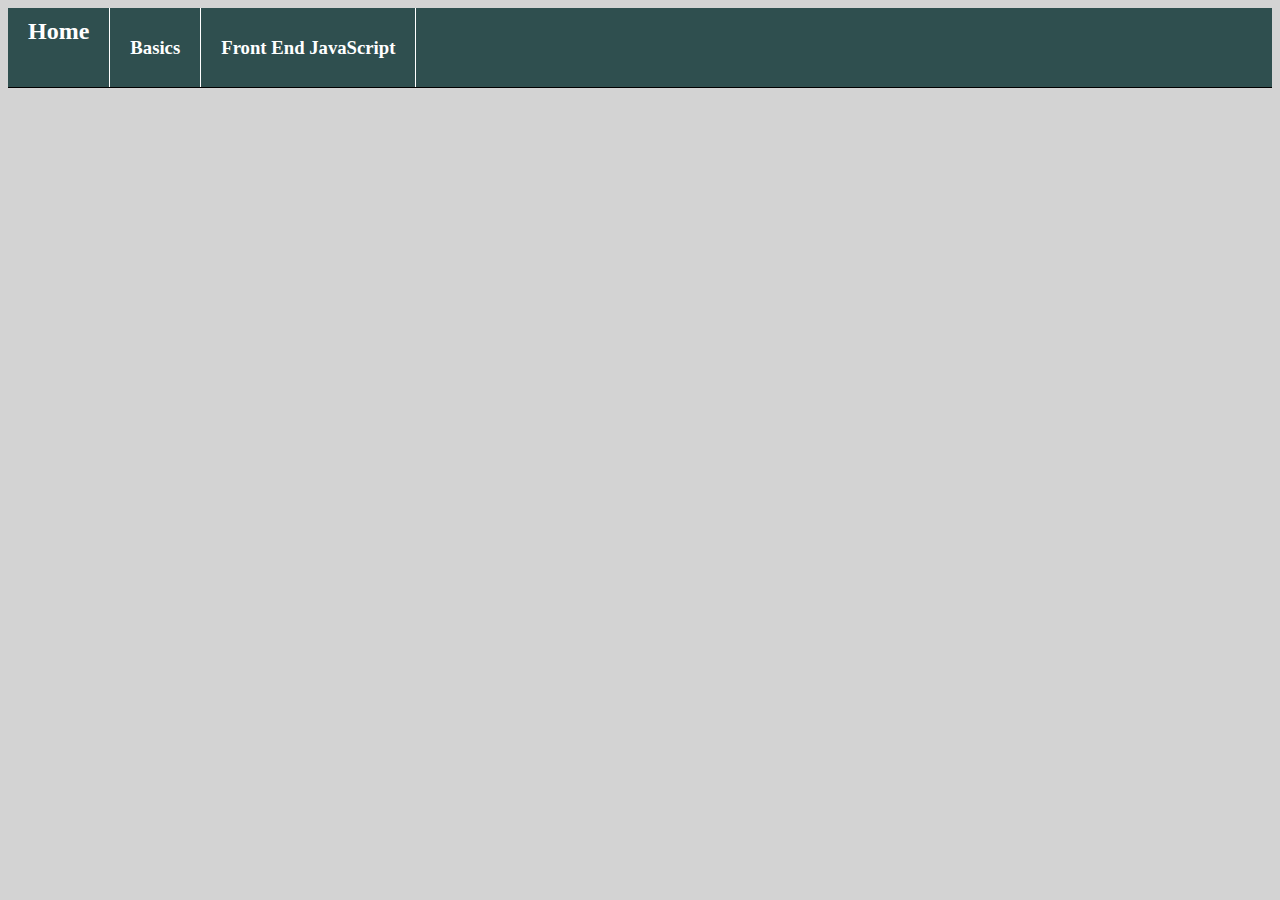
<file: index.html>
<!DOCTYPE html>
<html lang="en">
  <head>
    <meta charset="UTF-8" />
    <meta name="viewport" content="width=device-width, initial-scale=1.0" />
    <title>Title</title>
    <link rel="stylesheet" href="./styles.css" />
  </head>
  <body>
    <nav class="navbar">
      <a class="navbar-links" href="./index.html">
        <h2>Home</h2>
      </a>
      <a
        class="navbar-links"
        href="./components/basics/basics.html"
      >
        <h3>Basics</h3>
      </a>
      <a class="navbar-links" href="./components/front-end-js/front-end-js.html">
        <h3>Front End JavaScript</h3>
      </a>
    </nav>

  </body>
</html>
</file>
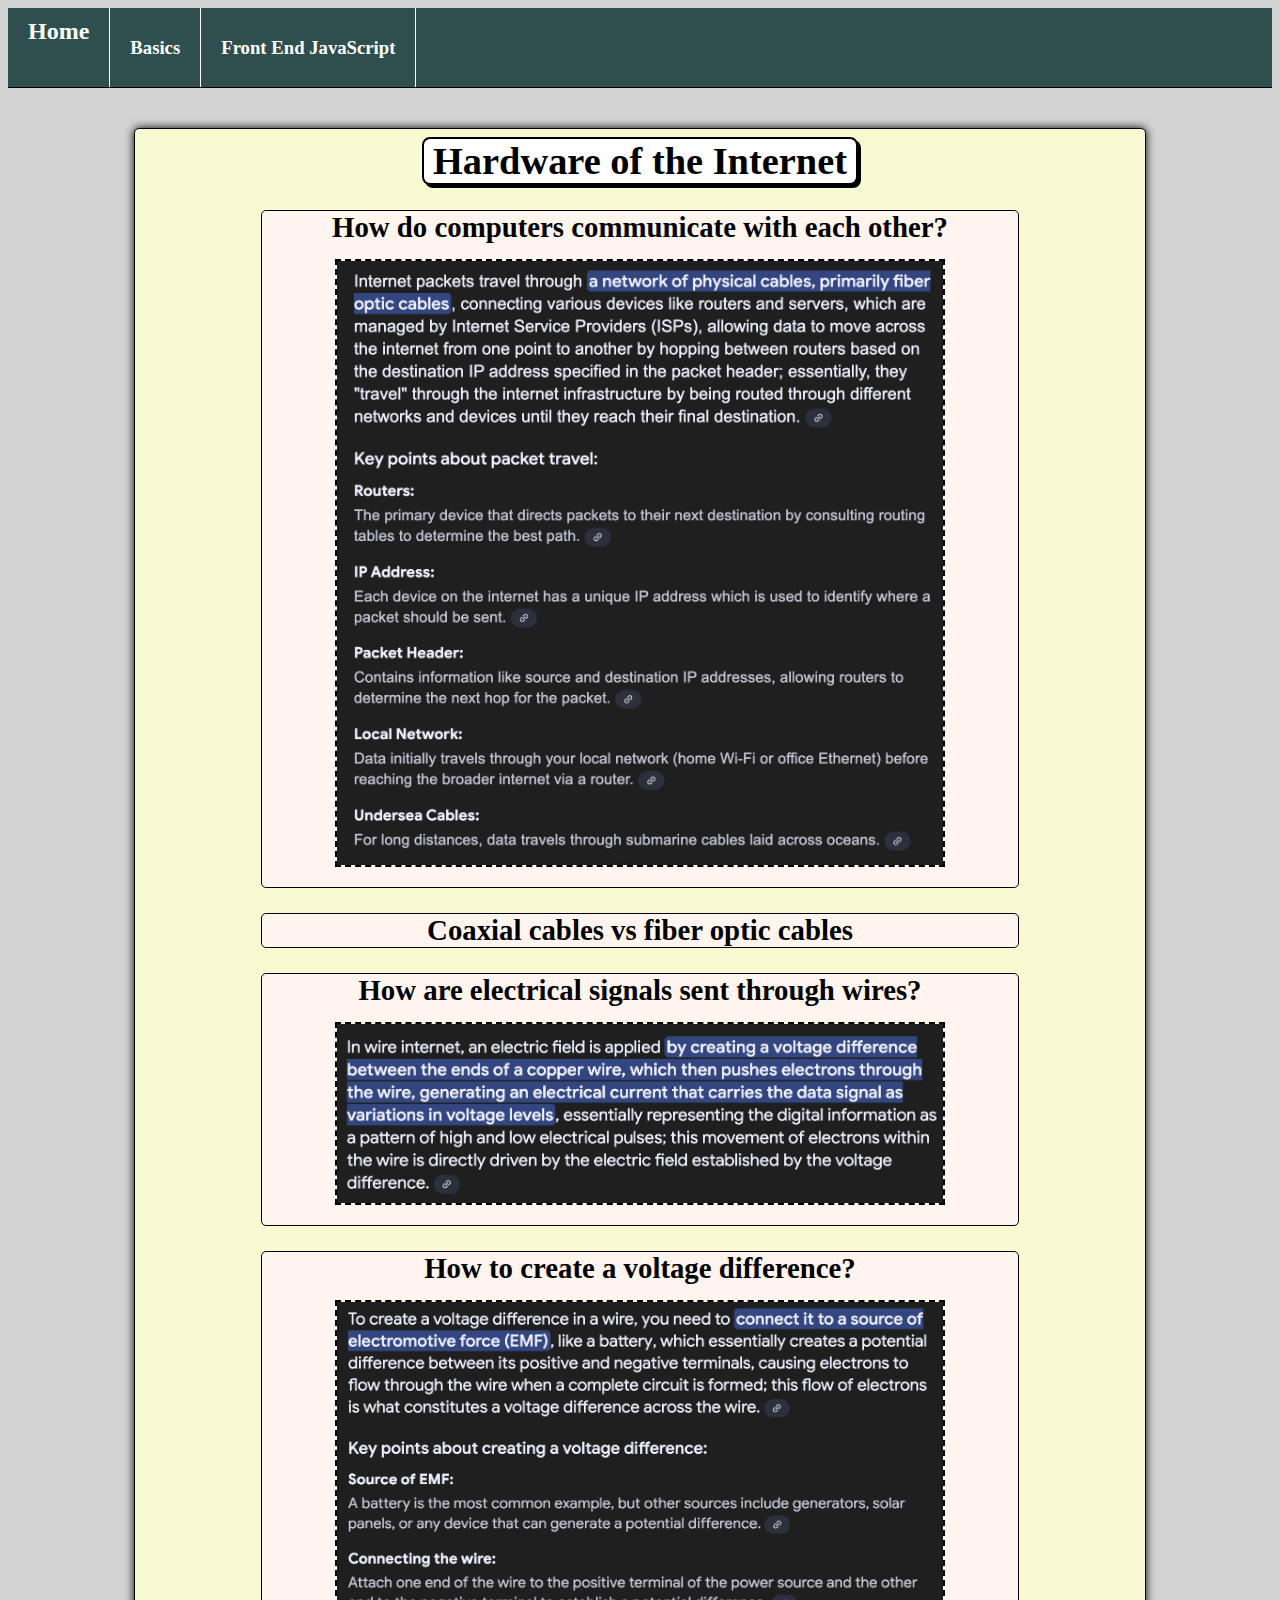
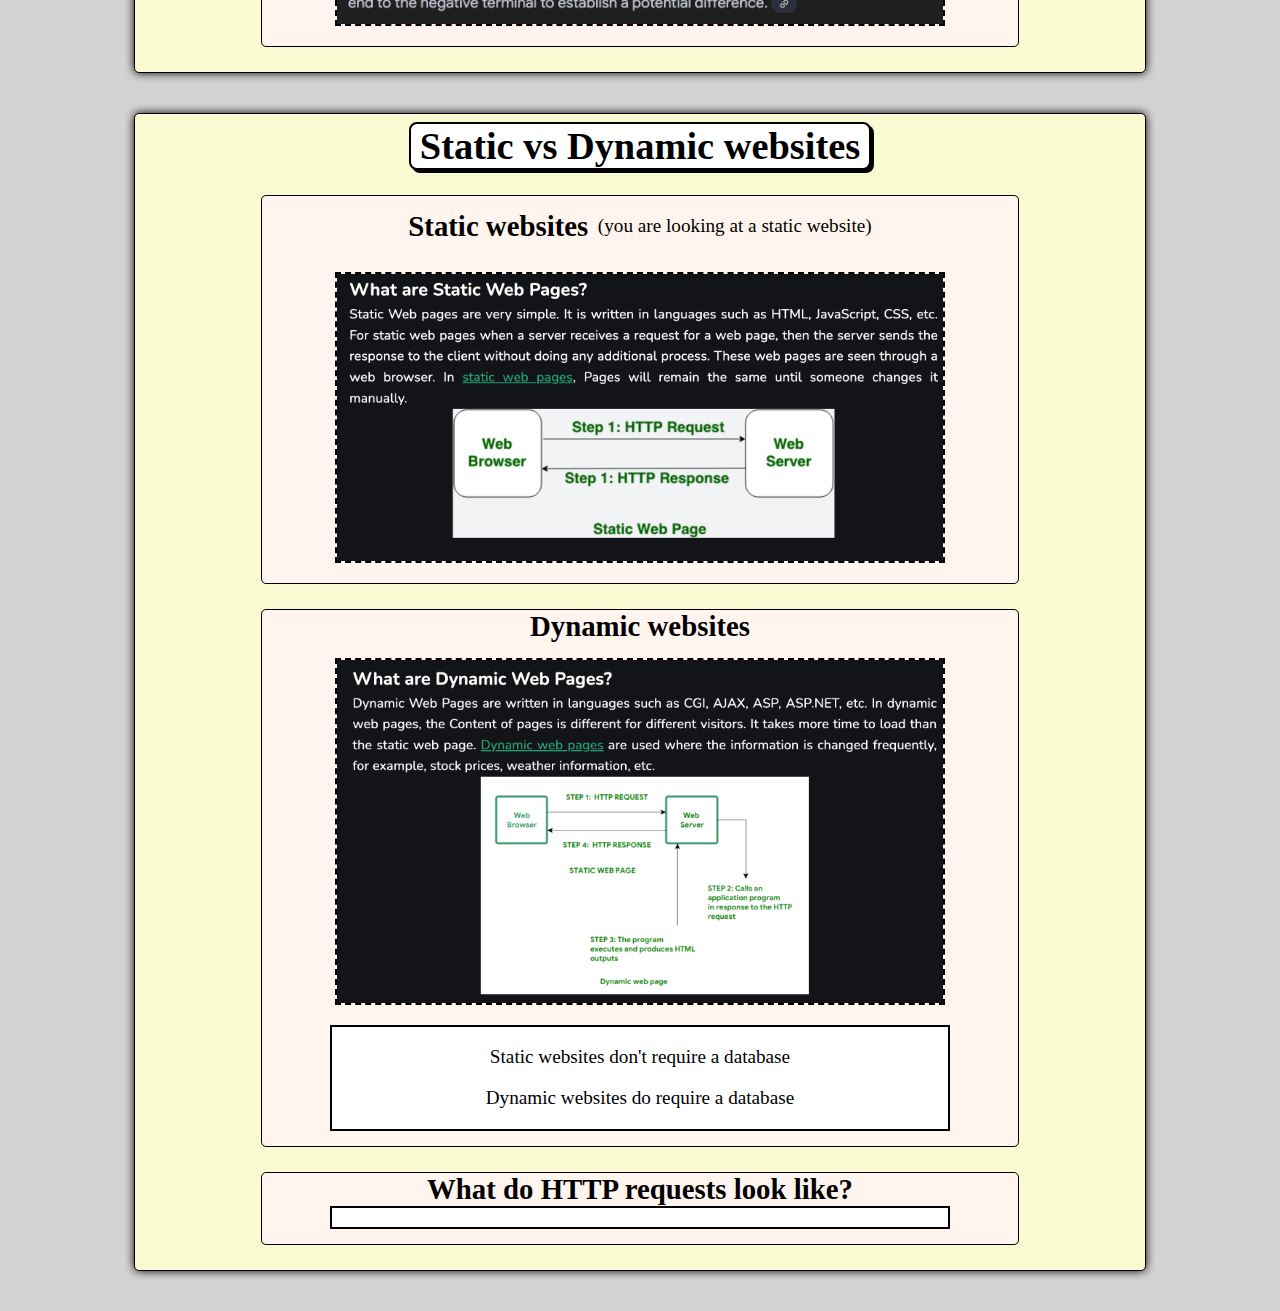
<file: components/basics/basics.html>
<!DOCTYPE html>
<html lang="en">

<head>
  <meta charset="UTF-8" />
  <meta name="viewport" content="width=device-width, initial-scale=1.0" />
  <title>Title</title>
  <link rel="icon" href="../../favicon.ico" />
  <link rel="stylesheet" href="../../styles.css" />
  <link rel="stylesheet" href="./basics.css" />
</head>

<body>
  <nav class="navbar">
    <a class="navbar-links" href="../../index.html">
      <h2>Home</h2>
    </a>
    <a class="navbar-links" href="../basics/basics.html">
      <h3>Basics</h3>
    </a>
    <a class="navbar-links" href="../front-end-js/front-end-js.html">
      <h3>Front End JavaScript</h3>
    </a>
  </nav>

  <div class="notes-section">
    <div class="subtitle">
      <h1 id="subtitle-heading">Hardware of the Internet</h1>
      <div class="subsubtitle">
        <h2>How do computers communicate with each other?</h2>
        <img src="./internet-cables.png" alt="">
      </div>
      <div class="subsubtitle">
        <h2>Coaxial cables vs fiber optic cables</h2>
      </div>
      <div class="subsubtitle">
        <h2>How are electrical signals sent through wires?</h2>
        <img src="./wire-internet.png" alt="">
      </div>
      <div class="subsubtitle">
        <h2>How to create a voltage difference?</h2>
        <img src="./voltage-difference.png" alt="">
      </div>
    </div>

    <div class="subtitle">
      <h1 id="subtitle-heading">Static vs Dynamic websites</h1>
      <div class="subsubtitle">
        <div class="static-website-flex">
          <h2>Static websites </h2> 
          <p>&nbsp (you are looking at a static website)</p>
        </div>
        <img src="./static-websites.png" alt="">
      </div>
      <div class="subsubtitle">
        <h2>Dynamic websites</h2>
        <img src="./dynamic-websites.png" alt="">
        <div class="text">
          <p>Static websites don't require a database</p>
          <p>Dynamic websites do require a database</p>
        </div>
      </div>
      <div class="subsubtitle">
        <h2>What do HTTP requests look like?</h2>
        <div class="text">
          <p>

          </p>
        </div>
      </div>
    </div>

  </div>
</body>

</html>
</file>
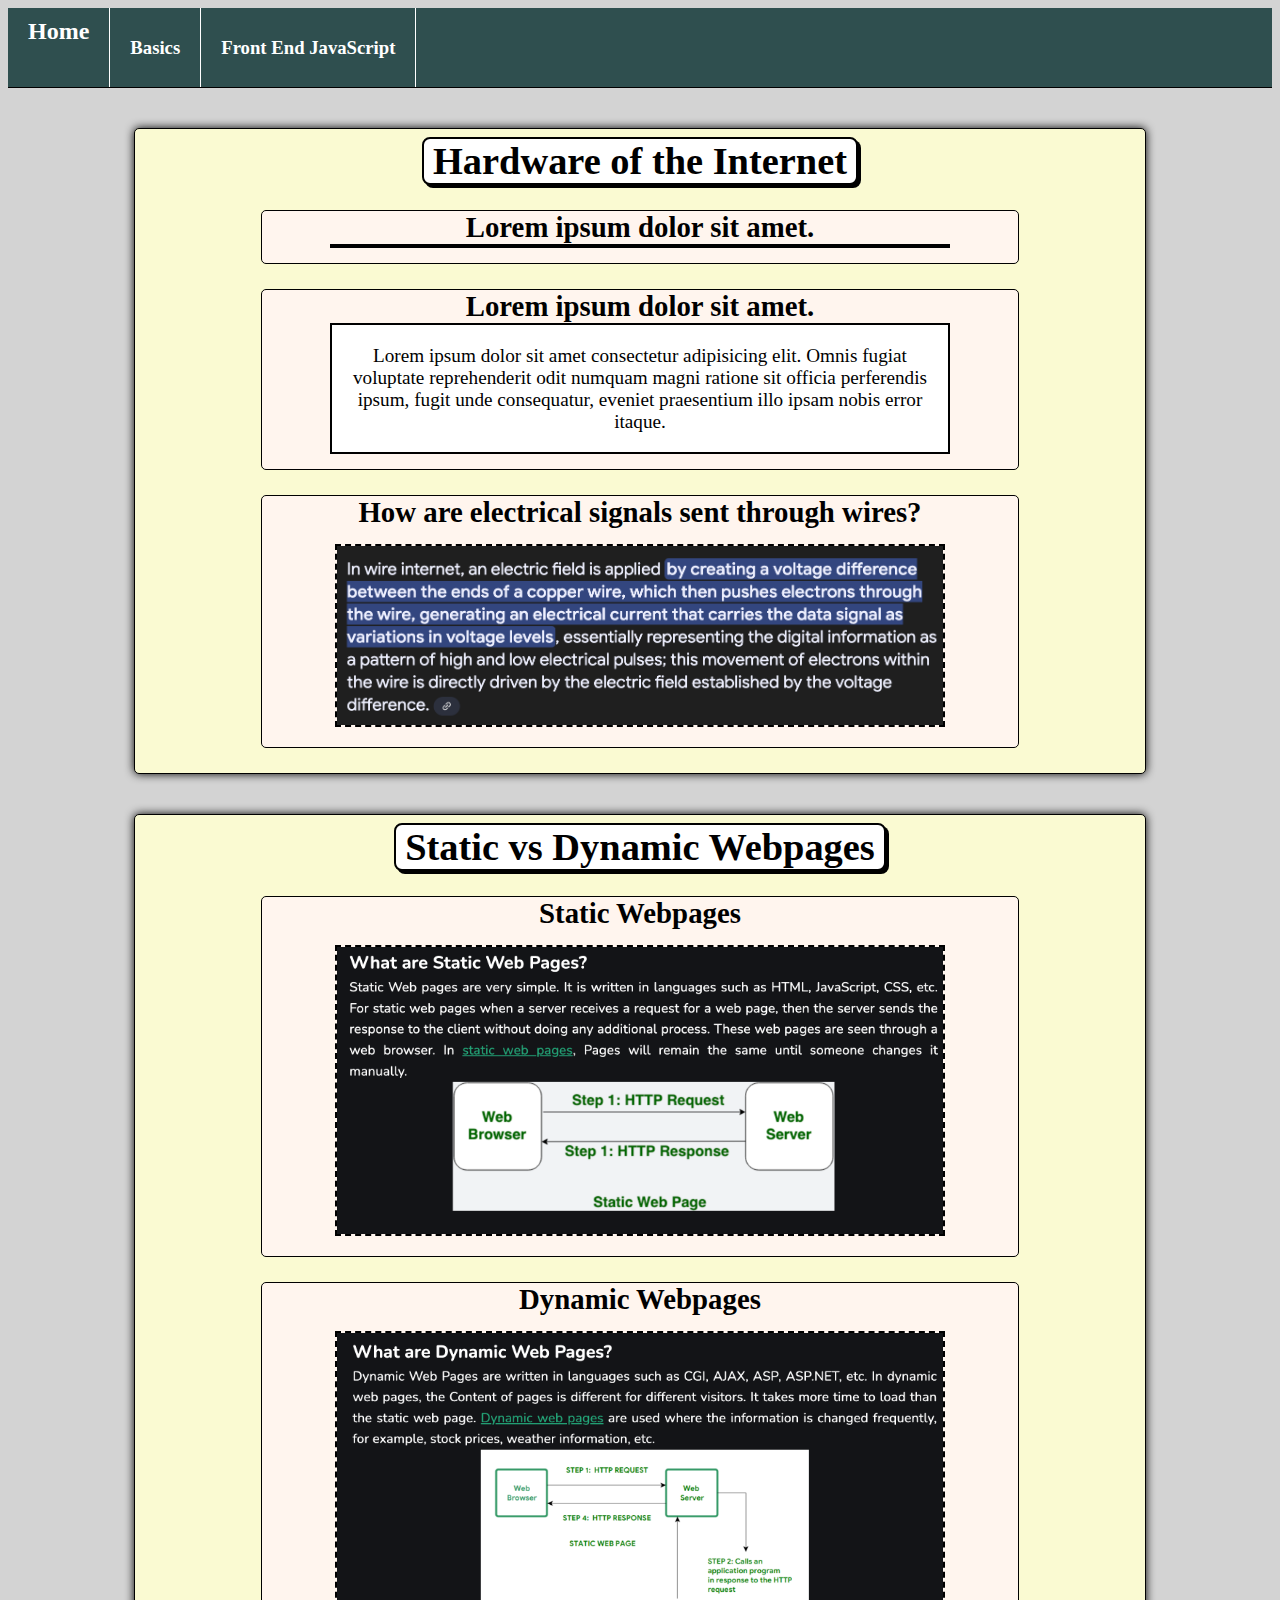
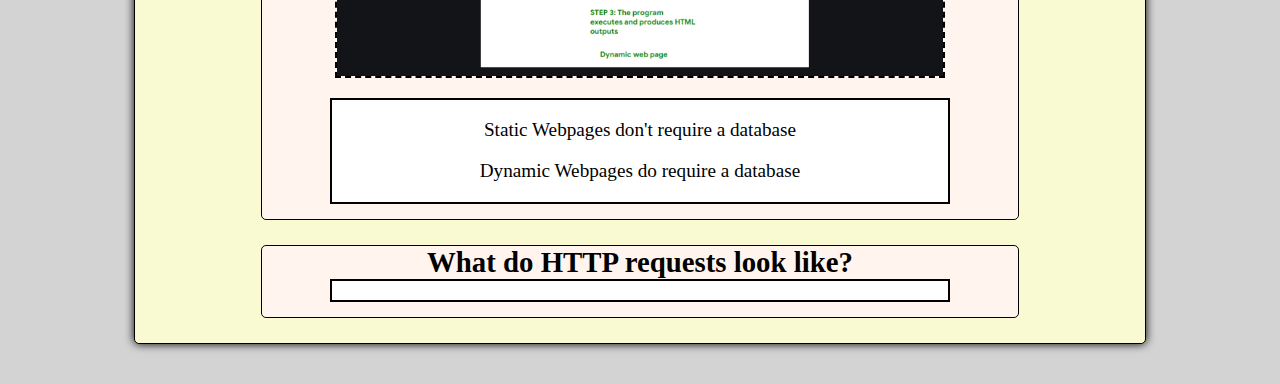
<file: components/basics/client-server.html>
<!DOCTYPE html>
<html lang="en">
  <head>
    <meta charset="UTF-8" />
    <meta name="viewport" content="width=device-width, initial-scale=1.0" />
    <title>Title</title>
    <link rel="icon" href="../../favicon.ico" />
    <link rel="stylesheet" href="../../styles.css" />
    <link rel="stylesheet" href="./client-server.css" />
  </head>
  <body>
    <nav class="navbar">
      <a class="navbar-links" href="../../index.html">
        <h2>Home</h2>
      </a>
      <a
        class="navbar-links"
        href="../client-server/client-server.html"
      >
        <h3>Basics</h3>
      </a>
      <a class="navbar-links" href="../front-end-js/front-end-js.html">
        <h3>Front End JavaScript</h3>
      </a>
    </nav>

    <div class="notes-section">
      <div class="subtitle">
        <h1 id="subtitle-heading">Hardware of the Internet</h1>
        <div class="subsubtitle">
          <h2>Lorem ipsum dolor sit amet.</h2>
          <div class="text">
          </div>
        </div>
        <div class="subsubtitle">
          <h2>Lorem ipsum dolor sit amet.</h2>
          <div class="text">
            <p>
              Lorem ipsum dolor sit amet consectetur adipisicing elit. Omnis fugiat voluptate reprehenderit odit numquam
              magni ratione sit officia perferendis ipsum, fugit unde consequatur, eveniet praesentium illo ipsam nobis
              error itaque.
            </p>
          </div>
        </div>
        <div class="subsubtitle">
          <h2>How are electrical signals sent through wires?</h2>
          <img src="./wire-internet.png" alt="">
        </div>
      </div>

      <div class="subtitle">
        <h1 id="subtitle-heading">Static vs Dynamic Webpages</h1>
        <div class="subsubtitle">
          <h2>Static Webpages</h2>
          <img src="./static-webpages.png" alt="">
        </div>
        <div class="subsubtitle">
          <h2>Dynamic Webpages</h2>
          <img src="./dynamic-webpages.png" alt="">
          <div class="text">
            <p>Static Webpages don't require a database</p>
            <p>Dynamic Webpages do require a database</p>
          </div>
        </div>
        <div class="subsubtitle">
          <h2>What do HTTP requests look like?</h2>
          <div class="text">
            <p>
  
            </p>
          </div>
        </div>
      </div>

    </div>
  </body>
</html>
</file>
<file: styles.css>
body{
  background-color: lightgray;
}

h1, h2 {
  margin: 0px;
}
a {
  text-decoration: none;
}

.navbar {
  background-color: darkslategray;
  display: flex;
  justify-content: left;
  padding: 0px;
  border-bottom: 1px solid black;
}

.navbar-links {
 color: white;
 padding: 10px 20px;
 border-right: 1px solid white;
}

.navbar-links:hover {
  cursor: pointer;
  color: black;
  background-color: lightblue;
}

.notes-section {
  margin: auto;
  width: 80%;
  text-align: center;
  list-style: inside;
  font-size: larger;
}

.subtitle {
  background-color: lightgoldenrodyellow;
  border: 1px solid black;
  border-radius: 5px;
  box-shadow: 0 0 10px black;
  margin-bottom: 40px;
  margin-top: 40px;
}

.subsubtitle {
  width: 75%;
  margin: auto;
  background-color: seashell;
  margin-top: 25px;
  margin-bottom: 25px;
  border: 1px solid black;
  border-radius: 5px;
  text-shadow: initial;
}

.text {
  width: 80%;
  margin: auto;
  margin-bottom: 15px;
  background-color: white;
  border: 2px solid black;
  padding-left: 5px;
  padding-right: 5px;
}

#subtitle-heading {
  width: fit-content;
  margin: auto;
  background-color: white;
  border: 2px solid black;
  border-radius: 8px;
  box-shadow: 3px 3px black;
  padding-left: 9px;
  padding-right: 9px;
  margin-top: 8px;
}
</file>
<file: components/basics/basics.css>
img {
  height: 80%;
  width: 80%;
  margin-top: 15px;
  margin-bottom: 15px;
  border: 2px dashed black;
}

.static-website-flex {
  display: flex;
  justify-content: center;
  align-items: center;
}
</file>
<file: components/basics/client-server.css>
img {
  height: 80%;
  width: 80%;
  margin-top: 15px;
  margin-bottom: 15px;
  border: 2px dashed black;
}

.static-website-flex {
  display: flex;
  justify-content: center;
  align-items: center;
}
</file>
